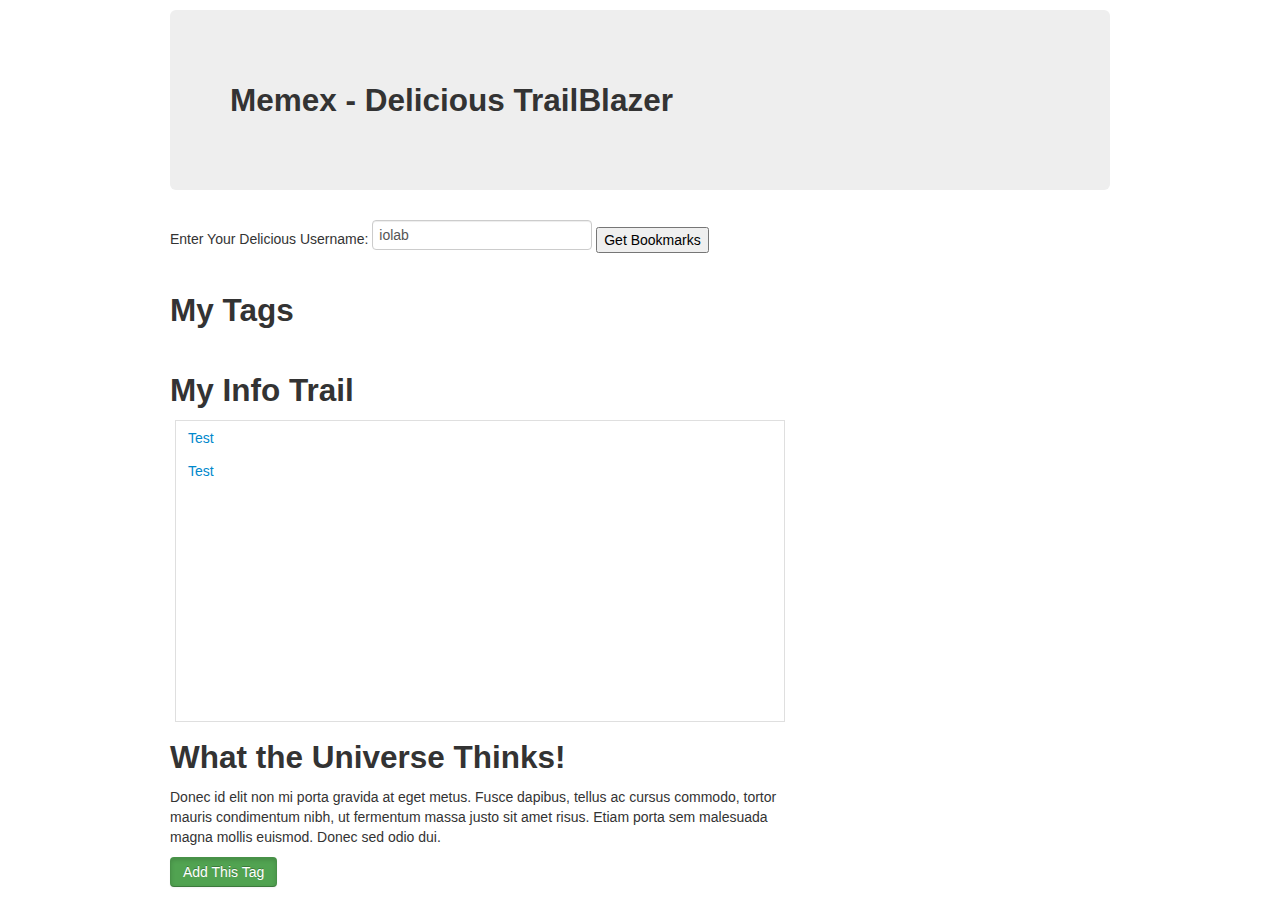
<file: DerekExampleFiles/index.html>
<!DOCTYPE html>
<html>
    <head>
        <meta charset="utf-8">
            <title>IOLab | Memex</title>
            <link rel="stylesheet" href="css/bootstrap.min.css">
                <link rel="stylesheet" href="css/bootstrap.css">
            <link rel="stylesheet" type="text/css" href="css/main.css" />
              
             
    </head>
    
    <body>
        
       
        <div class="container">
            
            <div class="hero-unit">
                <h2>Memex - Delicious TrailBlazer</h2>
                
              
            </div><!-- .hero-unit -->
            <form id="load_bookmarks" method="get">
                <p id="tag_request_username">Enter Your Delicious Username:
                <input type="text" name="username" id="username" value="iolab"/>
                    <input type="submit" value="Get Bookmarks"/></p>
            </form>
            
            
            <div class="row">
                <!-- Tags to be displayed here -->
                <div class="span9">
                    <h2>My Tags</h2>
                    <div id="tag_trails">
                        <ul class="nav nav-pills nav-stacted">
                        <ul>
                    </div>   
                </div><!-- .span4 -->
                
                <div class="span8">
                    <h2>My Info Trail</h2>
                    <div id="trails">
                        <ul class="nav nav-pills nav-stacked">
                            <li><a href="#">Test</a></li>
                            <li><a href="#">Test</a></li>
                        </ul>
                    </div>
                    
                    <!--  Carousel - consult the Twitter Bootstrap docs at
      http://twitter.github.com/bootstrap/javascript.html#carousel -->
                    <!--<div id="this-carousel-id" class="carousel slide"><!-\- class of slide for animation -\->
                        <div class="carousel-inner">
                            <div class="item active"><!-\- class of active since it's the first item -\->
                                <img src="http://placehold.it/1200x480" alt="" />
                                <div class="carousel-caption">
                                    <p>Caption text here</p>
                                </div>
                            </div>
                            <div class="item">
                                <img src="http://placehold.it/1200x480" alt="" />
                                <div class="carousel-caption">
                                    <p>Caption text here</p>
                                </div>
                            </div>
                            <div class="item">
                                <img src="http://placehold.it/1200x480" alt="" />
                                <div class="carousel-caption">
                                    <p>Caption text here</p>
                                </div>
                            </div>
                            <div class="item">
                                <img src="http://placehold.it/1200x480" alt="" />
                                <div class="carousel-caption">
                                    <p>Caption text here</p>
                                </div>
                            </div>
                        </div><!-\- /.carousel-inner -\->
                        <!-\-  Next and Previous controls below
        href values must reference the id for this carousel -\->
                        <a class="carousel-control left" href="#this-carousel-id" data-slide="prev">&lsaquo;</a>
                        <a class="carousel-control right" href="#this-carousel-id" data-slide="next">&rsaquo;</a>
                    </div>--><!-- /.carousel -->
                </div><!-- .span8 -->
                
                <div class="span8">
                    <h2>What the Universe Thinks!</h2>
                    <p>Donec id elit non mi porta gravida at eget metus. Fusce dapibus, tellus ac cursus commodo, tortor mauris condimentum nibh, ut fermentum massa justo sit amet risus. Etiam porta sem malesuada magna mollis euismod. Donec sed odio dui. </p>
                    <input type="submit" class="btn btn-success active" value="Add This Tag"/>
                </div><!-- .span4 -->
                
            </div><!-- .row -->
        </div><!-- .container -->
        <script src="js/jquery-1.10.2.min.js"></script>
        <script src="js/bootstrap.min.js"></script>
        <script src="js/memex.js"></script> 
    </body>
</html>
</file>
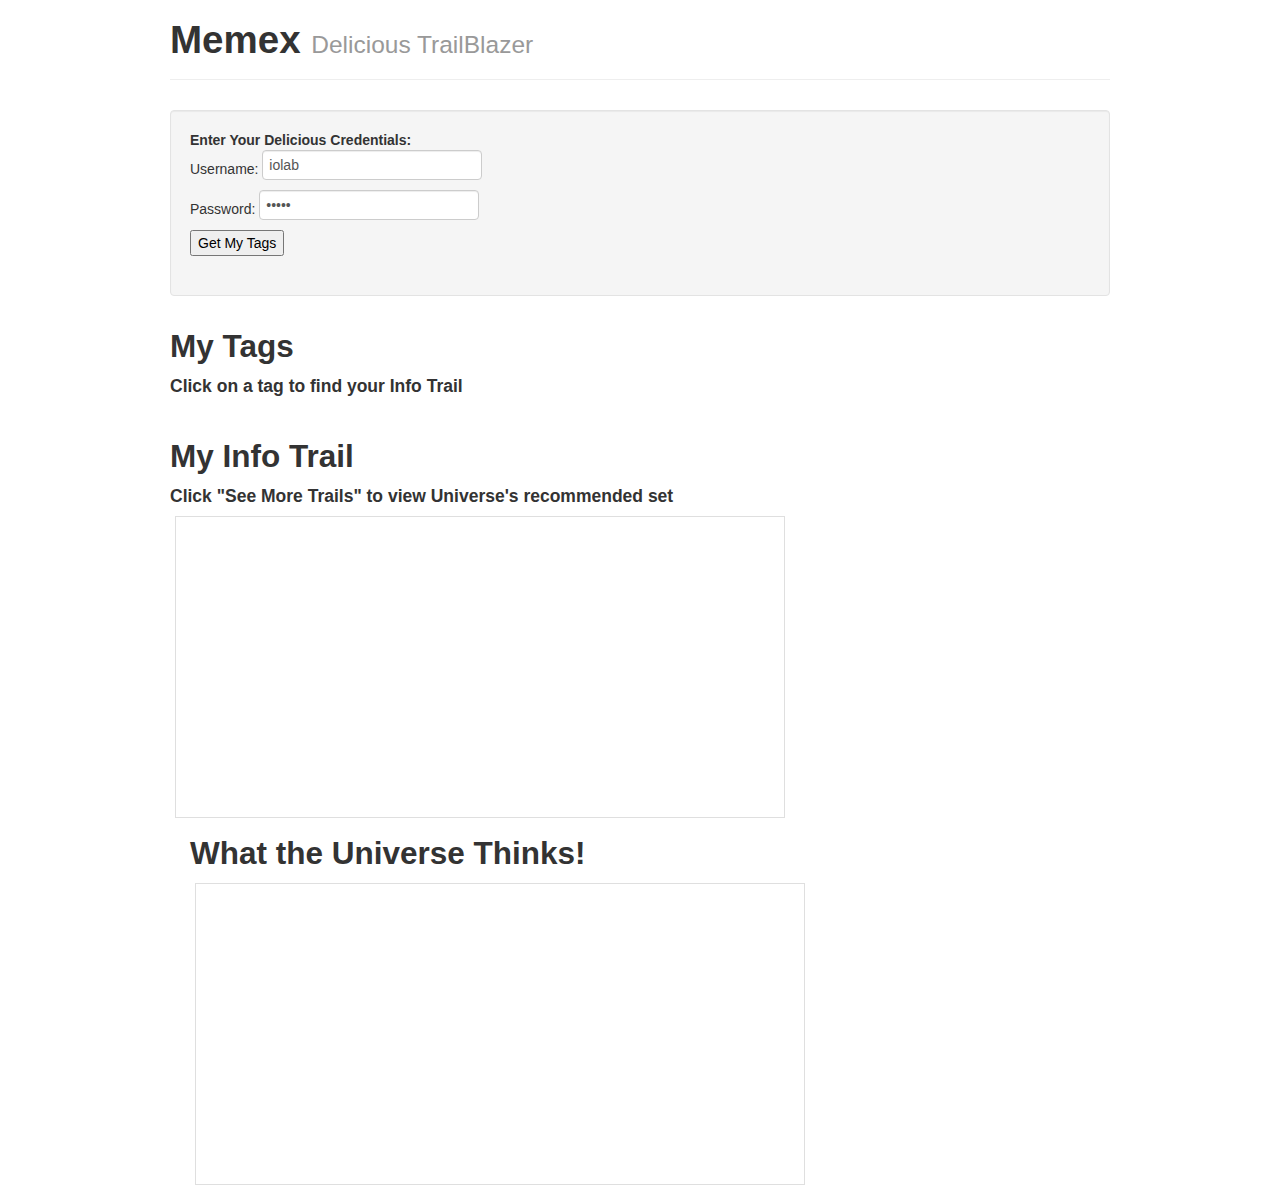
<file: Master_Files/index.html>
<!DOCTYPE html>
<html>
    <head>
        <meta charset="utf-8">
            <title>IOLab | Memex</title>
            <link rel="stylesheet" href="css/bootstrap.min.css">
                <link rel="stylesheet" href="css/bootstrap.css">
            <link rel="stylesheet" type="text/css" href="css/main.css" />
              
             
    </head>
    
    <body>
        
       
        <div class="container">
            <div class="page-header">
                <h1>Memex <small>Delicious TrailBlazer</small></h1>
            </div>
            
            <div class="well"><form id="load_bookmarks" method="get">
              
                <p id="tag_request_username"><b>Enter Your Delicious Credentials:</b> <br/>Username:
                    <input type="text" name="username" id="username" value="iolab"/><br/>Password: <input type="password" placeholder="password" name="popular_request_password" id="popular_request_password" value="iolab"/><br/>
                    <input type="submit" value="Get My Tags"/>
                </p>
                
            </form></div>
            
            
            
            <div class="row">
                <!-- Tags to be displayed here -->
                <div class="span9">
                    <h2>My Tags</h2>
                    <h4>Click on a tag to find your Info Trail</h4>
                    <div id="tag_trails">
                        <ul class="nav nav-pills">
                        </ul>
                    </div>   
                </div><!-- .span4 -->
                
                <div class="span8">
                    <h2>My Info Trail</h2>
                    <h4>Click "See More Trails" to view Universe's recommended set</h4>
                    <div id="trails">
                        <ul class="nav nav-pills nav-stacked">
                            
                        </ul>
                    </div>
                    
                
                <div class="span8">
                    <h2>What the Universe Thinks!</h2>
                    <div id="suggestedTrails">
                        <p></p>
                        
                    </div> 
                </div><!-- .span4 -->
                
            </div><!-- .row -->
        </div><!-- .container -->
        <script src="js/DeliciousAPICalls.js"></script>
        <script src="js/jquery-1.10.2.min.js"></script>
        <script src="js/bootstrap.min.js"></script>
        <script src="js/memex.js"></script> 
        <script src="js/xml2json.js"></script>
    </body>
</html>
</file>
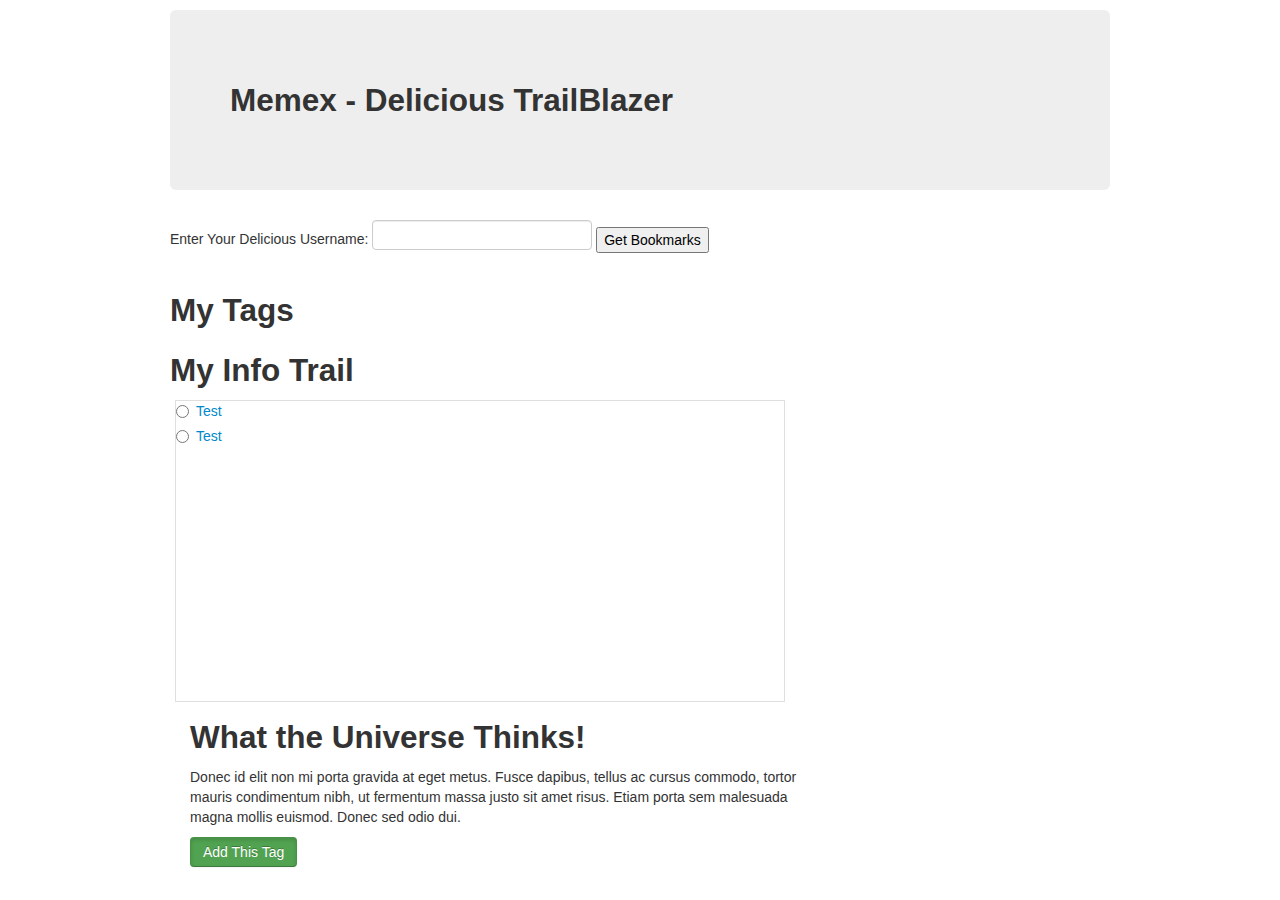
<file: RuchitaExampleFiles/index.html>
<!DOCTYPE html>
<html>
    <head>
        <meta charset="utf-8">
            <title>IOLab | Memex</title>
            <link rel="stylesheet" href="css/bootstrap.min.css">
                <link rel="stylesheet" href="css/bootstrap.css">
            <link rel="stylesheet" type="text/css" href="css/main.css" />
              
             
    </head>
    
    <body>
        
       
        <div class="container">
            
            <div class="hero-unit">
                <h2>Memex - Delicious TrailBlazer</h2>
                
              
            </div><!-- .hero-unit -->
            <form id="load_bookmarks" method="get">
                <p>Enter Your Delicious Username:
                <input type="text" name="username" id="username" value=""/>
                    <input type="submit" value="Get Bookmarks"/></p>
            </form>
            
            
            <div class="row">
                <!-- Tag Cloud to be displayed here -->
                <div class="span9">
                    <h2>My Tags</h2>
                   
                        <div class="bookmarks">
                            <p></p>
                        </div>
                  
                </div><!-- .span4 -->
                
                <div class="span8">
                    <h2>My Info Trail</h2>
                    <div id="trails">
                        <ul class="nav nav-pills nav-stacked inputs-list">
                            <li><label class="control radio">
                                <input type="radio" name="radio">
                                    <span class="radio-label"> <a href="http://test.com">Test</a></span>
                            </label></li>
                            <li><label class="control radio">
                                <input type="radio" name="radio">
                                    <span class="radio-label"> <a href="#">Test</a></span>
                            </label></li>
                        </ul>
                    </div>
                    
                   
                
                <div class="span8">
                    <h2>What the Universe Thinks!</h2>
                    <p>Donec id elit non mi porta gravida at eget metus. Fusce dapibus, tellus ac cursus commodo, tortor mauris condimentum nibh, ut fermentum massa justo sit amet risus. Etiam porta sem malesuada magna mollis euismod. Donec sed odio dui. </p>
                    <input type="submit" class="btn btn-success active" value="Add This Tag"/>
                </div><!-- .span4 -->
                
            </div><!-- .row -->
        </div><!-- .container -->
        <script src="js/jquery-1.10.2.min.js"></script>
        <script src="js/bootstrap.min.js"></script>
        <script src="js/memex.js"></script> 
        <script src="js/DeliciousAPICalls.js"></script> 
    </body>
</html>
</file>
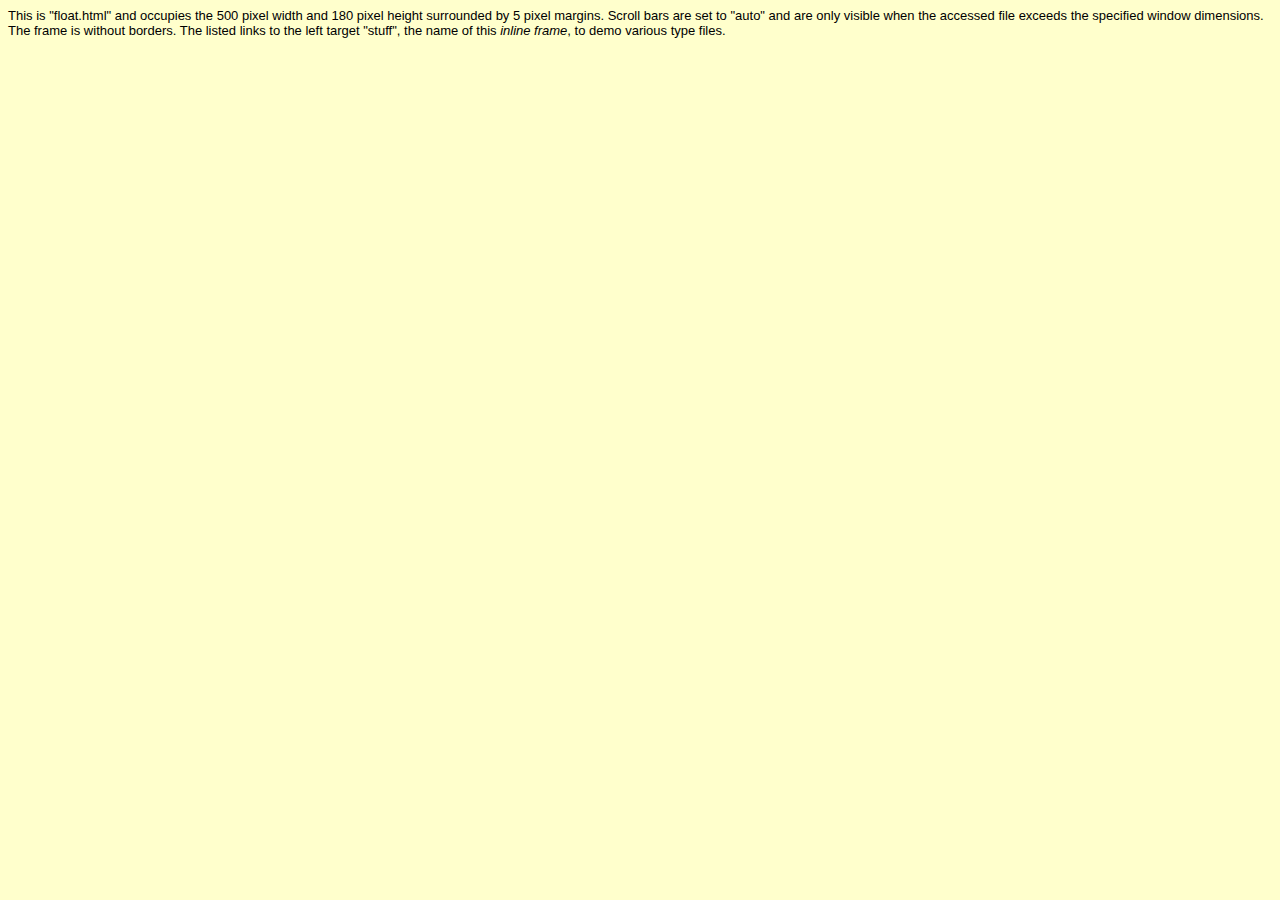
<file: ChrisExampleFiles/float.html>
<!DOCTYPE HTML PUBLIC "-//W3C//DTD HTML 4.01 Transitional//EN"
        "http://www.w3.org/TR/1999/REC-html401-19991224/loose.dtd">
<html>
<head>
	<title>Display</title>
	<meta name="generator" content="BBEdit 6.1.2">
</head>
<body bgcolor="#FFFFCC"><font face="Verdana,Geneva,Arial,Helvetica,sans serif" size="-1">
This is "float.html" and occupies the 500 pixel width and 180 pixel height surrounded by 5 pixel margins. Scroll bars are set to "auto" and are only visible when the accessed file exceeds the specified window dimensions. The frame is without borders. The listed links to the left target "stuff", the name of this <i>inline frame</i>, to demo various type files.
</font>
</body>
</html>
</file>
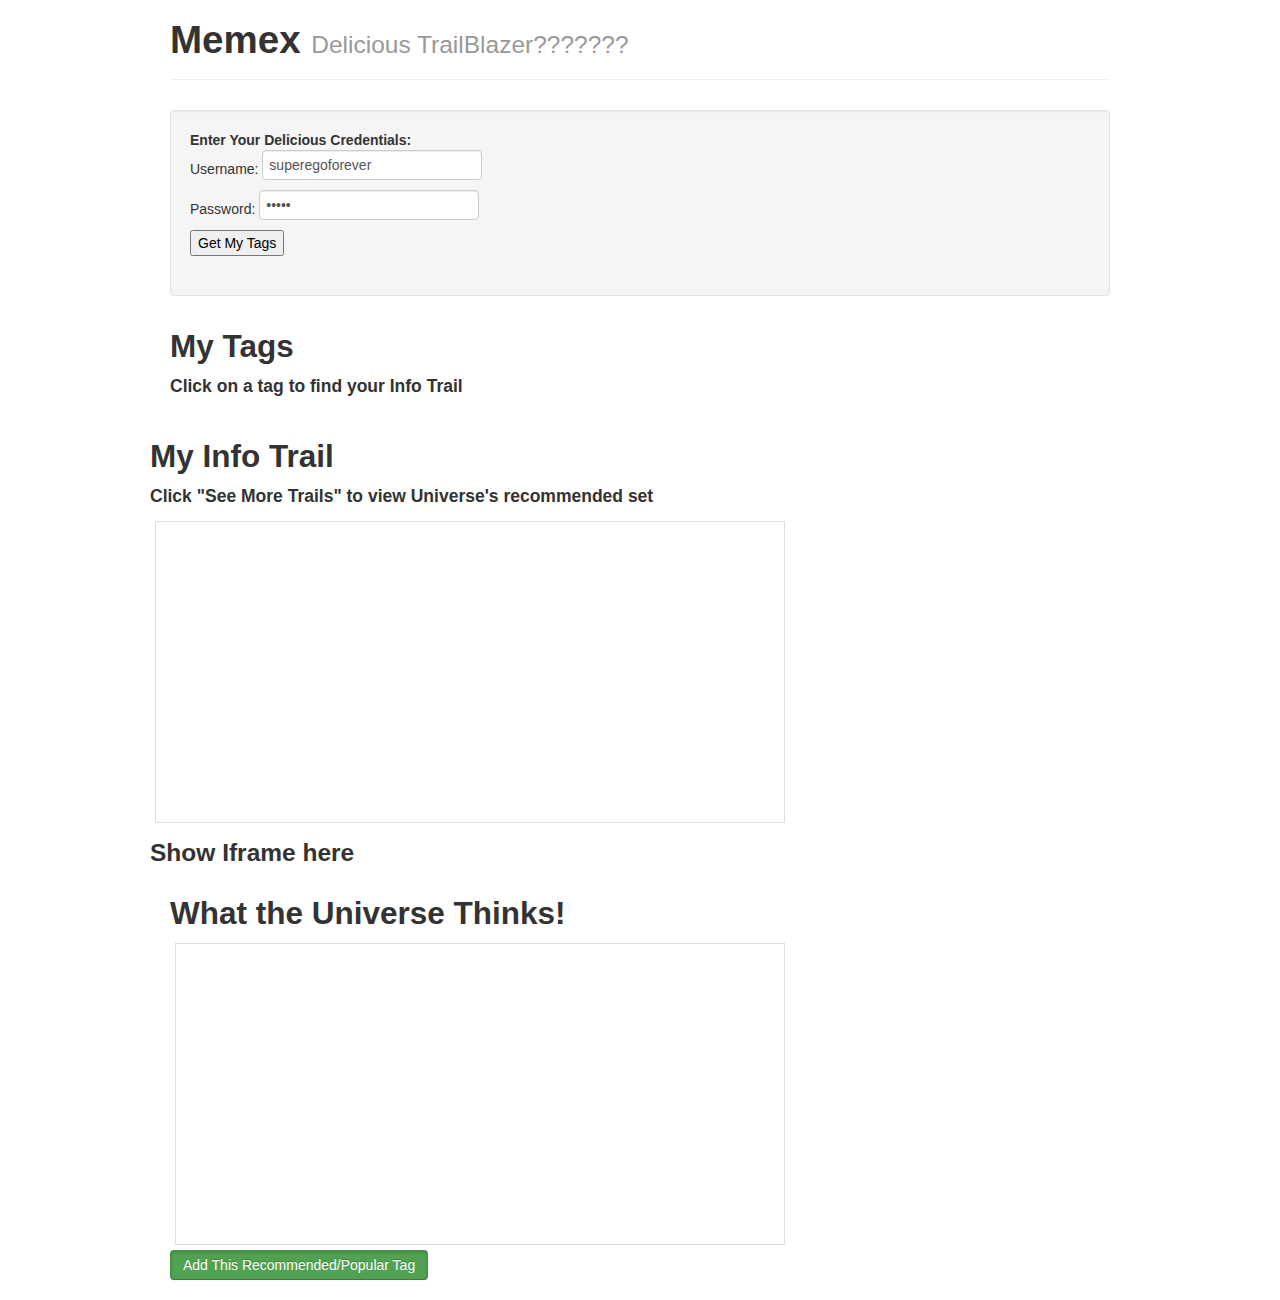
<file: Master_Files/index1.html>
﻿<!DOCTYPE html>
<html>
    <head>
        <meta charset="utf-8">
            <title>IOLab | Memex</title>
            <link rel="stylesheet" href="css/bootstrap.min.css">
                <link rel="stylesheet" href="css/bootstrap.css">
            <link rel="stylesheet" type="text/css" href="css/main.css" />
              
             
    </head>
    
    <body>
        
       
        <div class="container">
            <div class="page-header">
                <h1>Memex <small>Delicious TrailBlazer???????</small></h1>
            </div>
            
            <div class="well"><form id="load_bookmarks" method="get">
              
                <p id="tag_request_username"><b>Enter Your Delicious Credentials:</b> <br/>Username:
                    <input type="text" name="username" id="username" value="superegoforever"/><br/>Password: <input type="password" placeholder="password" name="popular_request_password" id="popular_request_password" value="iolab"/><br/>
                    <input type="submit" value="Get My Tags"/>
                </p>
                
            </form></div>
            
            
            
            <div class="row">
                <!-- Tags to be displayed here -->
                <div class="span9 ">
                    <h2>My Tags</h2>
                    <h4>Click on a tag to find your Info Trail</h4>
                    <div id="tag_trails" >
                        <ul class="nav nav-pills"></ul>
                    </div>   
                    
                </div><!-- .span4 -->
            </div>
            <div class="row">
                <div class="span8 ">
                    <div class="row">
                        <h2>My Info Trail</h2>
                        <h4>Click "See More Trails" to view Universe's recommended set</h4>
                    </div>
                    <div class="row">
                        <div id="trails" class="col-md-6">
                            <ul class="nav nav-pills nav-stacked"></ul>
                        </div>
                        <div id="iframe_target" class="col-md-6">
                            <h3>Show Iframe here</h3>
                        </div>
                    </div>
                </div>
                    <!--  Carousel - consult the Twitter Bootstrap docs at
            http://twitter.github.com/bootstrap/javascript.html#carousel -->
                    <!--<div id="this-carousel-id" class="carousel slide"><!-\- class of slide for animation -\->
                            <div class="carousel-inner">
                                <div class="item active"><!-\- class of active since it's the first item -\->
                                    <img src="http://placehold.it/1200x480" alt="" />
                                    <div class="carousel-caption">
                                        <p>Caption text here</p>
                                    </div>
                                </div>
                                <div class="item">
                                    <img src="http://placehold.it/1200x480" alt="" />
                                    <div class="carousel-caption">
                                        <p>Caption text here</p>
                                    </div>
                                </div>
                                <div class="item">
                                    <img src="http://placehold.it/1200x480" alt="" />
                                    <div class="carousel-caption">
                                        <p>Caption text here</p>
                                    </div>
                                </div>
                                <div class="item">
                                    <img src="http://placehold.it/1200x480" alt="" />
                                    <div class="carousel-caption">
                                        <p>Caption text here</p>
                                    </div>
                                </div>
                            </div><!-\- /.carousel-inner -\->
                            <!-\-  Next and Previous controls below
            href values must reference the id for this carousel -\->
                            <a class="carousel-control left" href="#this-carousel-id" data-slide="prev">&lsaquo;</a>
                            <a class="carousel-control right" href="#this-carousel-id" data-slide="next">&rsaquo;</a>
                        </div>-->
                    <!-- /.carousel -->
               <!-- .span8 -->
            </div>
            <div class="row">
                <div class="span8">
                    <form id="suggestedTrails_form">
                        <h2>What the Universe Thinks!</h2>
                        <ul id="suggestedTrails"></ul>
                        <input type="submit" class="btn btn-success active" value="Add This Recommended/Popular Tag" />
                    </form>
                </div><!-- .span4 -->

            </div><!-- .row -->
        </div><!-- .container -->
        <script src="js/DeliciousAPICalls.js"></script>
        <script src="js/jquery-1.10.2.min.js"></script>
        <script src="js/bootstrap.min.js"></script>
        <script src="js/memex1.js"></script> 
        <script src="js/xml2json.js"></script>
    </body>
</html>
</file>
<file: DerekExampleFiles/css/main.css>
#bookmarks,
#trails {
	background-color: #FFFFFF;
	min-height:300px;
	border: 1px solid #DFDFDF;
	margin: 5px;
}
</file>
<file: Master_Files/css/main.css>
#suggestedTrails,
#trails {
	background-color: #FFFFFF;
	min-height:300px;
	border: 1px solid #DFDFDF;
	margin: 5px;
}
</file>
<file: RuchitaExampleFiles/css/main.css>
#bookmarks,
#trails {
	background-color: #FFFFFF;
	min-height:300px;
	border: 1px solid #DFDFDF;
	margin: 5px;
}
</file>
